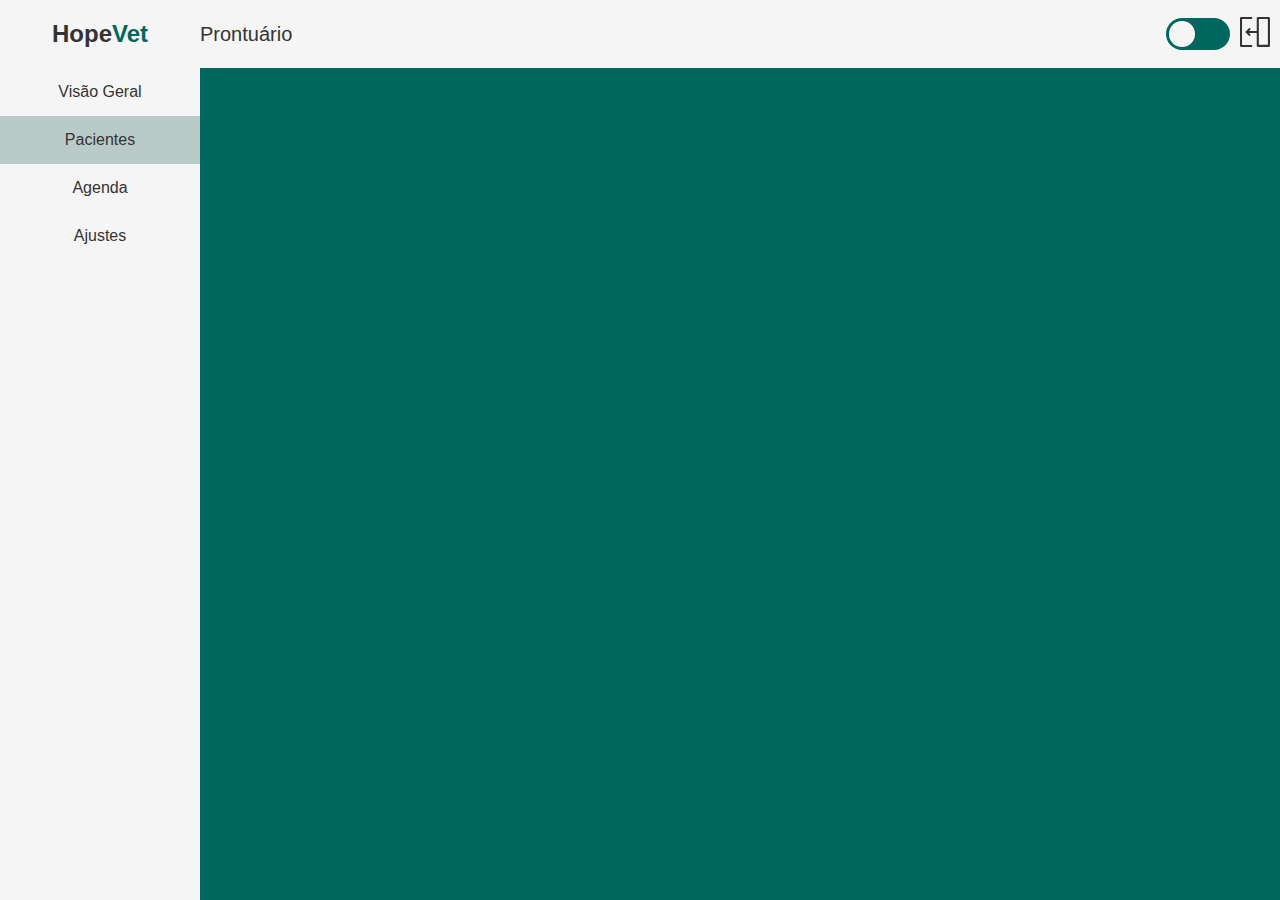
<file: sistemas/in-sistemas/prontuario.html>
<!DOCTYPE html>
<html lang="pt">
<head>
    <meta charset="UTF-8">
    <meta name="viewport" content="width=device-width, initial-scale=1.0">
    <title>HopeVet</title>
    <link rel="stylesheet" href="/stylesistemas/in-stylesistemas/prontuario.css">
    <script src="/scriptsistemas/prontuario.js" defer></script>
    <script src="../../script.js" defer></script>
    <script>
        // Verifica se o tema salvo no localStorage é "dark"
        if (localStorage.getItem('theme') === 'dark') {
            // Adiciona a classe 'dark-mode' no HTML imediatamente
            document.documentElement.classList.add('dark-mode');
            // Marca o toggle como ativado (checkbox)
            window.onload = function() {
                document.getElementById('alternador').checked = true;
            };
        } else {
            document.documentElement.classList.remove('dark-mode');
            window.onload = function() {
                document.getElementById('alternador').checked = false;
            }
        }
    </script>
</head>


<body>
    <div class="container">
        <div class="logo">
            <h3>Hope<strong>Vet</strong></h3>
        </div>
        <div class="funcs">
            <p>Prontuário</p>
            <label class="toggle">
                <input class="toggle-checkbox" type="checkbox" id="alternador" />
                <div class="toggle-switch"></div>
            </label>
            <div class="back-to">
                <a href="../index.html">
                    <svg viewBox="0 0 511 511" class="back-to-svg" xmlns="http://www.w3.org/2000/svg">
                        <path fill-rule="evenodd" clip-rule="evenodd" d="M15.0465 0H207.308V34.5513H34.5513V475.916H207.308V510.468H15.0465L10.031 508.015C6.35298 506.121 4.34678 504.115 0 495.421V15.0465L2.45203 10.031C4.34678 6.35298 6.35298 4.34678 10.031 2.45203L15.0465 0ZM300.373 0H495.421L500.436 2.56348C504.114 4.45823 506.121 6.35298 510.467 15.158V495.532L508.015 500.548C506.121 504.226 504.114 506.121 495.421 510.579H300.373L295.358 508.015C291.68 506.121 289.674 504.226 285.327 495.532V273.178L154.366 273.067L183.345 302.157L159.382 326.12L88.6073 255.345L159.382 184.571L183.345 208.422L154.366 237.512H285.327V15.158L287.779 10.1425C289.674 6.35298 291.68 4.45823 295.358 2.56348L300.373 0ZM320.993 474.802H474.802V35.6659H320.993V474.802Z"/>
                    </svg>
                </a>
            </div>
        </div>
        <div class="sidebar">
            <a href="../visãogeral.html"><p>Visão Geral</p></a>
            <a href="../pacientes.html" class="active"><p>Pacientes</p></a>
            <a href="../agenda.html"><p>Agenda</p></a>
            <a href="../ajustes.html"><p>Ajustes</p></a>
        </div>
        <div class="content">
            <div>
                <a>
                    <div class="clientes" id="lista-cliente"></div>
                </a>
            </div>
        </div>
    </div>
    
</body>
</html>
</file>
<file: stylesistemas/in-stylesistemas/prontuario.css>
:root {
    /* ===== Cores Imutáveis ===== */
    --system-color: #00675e;
    --func-hover: #00675e22;
    --func-active: #00433f3d;

    /* ===== Cores Light ===== */
    --input-color: #e7e7e7;
    --input-border: #ccc;
    --grey-color: #b2b2b2;
    --bg-color: #F5F5F5;
    --bg-color-less: #d9d9d94f; 
    --txt-color: #333333;

    /* ===== Cores Dark ===== */
    --input-color-dark: #c5c5c5;
    --input-border-dark: #545454;
    --grey-color-dark: #8a8a8a;
    --bg-color-dark: #121212;
    --bg-color-less-dark: #22222248;
    --txt-color-dark: #E0E0E0;

    /* ===== Tipografia ===== */
    --system-font: 'Segoe UI', Tahoma, Geneva, Verdana, sans-serif;
}
.dark-mode {
    --grey-color: var(--grey-color-dark);
    --input-color: var(--input-color-dark);
    --input-border: var(--input-border-dark);
    --bg-color: var(--bg-color-dark);
    --bg-color-less: var(--bg-color-less-dark);
    --txt-color: var(--txt-color-dark);
}

* {
    margin: 0;
    padding: 0;
    box-sizing: border-box;
}

.container {
    display: grid;
    grid-template-columns: 200px 1fr;
    grid-template-rows: auto 1fr;
    grid-template-areas:
        "logo funcs"
        "sidebar content";
    min-height: 100vh;
}

.logo, .funcs, .sidebar, .content {
    font-family: var(--system-font);
    color: var(--txt-color);
}

.logo, .funcs, .sidebar {
    background-color: var(--bg-color);
}

.sidebar p {
    font-size: 16px;
    color: var(--txt-color);
}

.content .text {
    font-size: 16px;
    color: var(--txt-color);
}

a {
    text-decoration: none;
}

/* ===== Logo ===== */
.logo {
    grid-area: logo;
    padding: 20px;
    text-align: center;
}

.logo h3 {
    font-size: 24px;
    font-weight: 700;
}

strong {
    color: var(--system-color);
    font-family: var(--system-font);
}

/* ===== Funcionalidades ===== */
.funcs {
    grid-area: funcs;
    display: grid;
    grid-template-columns: auto 1fr auto auto;
    align-items: center;
}

.funcs p {
    font-size: 20px;
    font-weight: 500;
    grid-column: 1;
}

.funcs .toggle {
    grid-column: 4;
    justify-self: end;
}

.funcs span, .back-to {
    grid-column: 5;
}

/* Modo escuro quando o checkbox está marcado */
.toggle-checkbox:checked ~ #navegationRedirect {
    background-color: var(--bg-color-dark); /* Cor de fundo em modo escuro */
    color: var(--bg-color-dark); /* Cor do texto em modo escuro */
}
.toggle-checkbox:checked ~ #navegationRedirect .navegation-redirect-link {
    color: var(--bg-color-dark); /* Cor dos links em modo escuro */
}
/* toggle */
.toggle {
    align-self: center;
    cursor: pointer;
    display: inline-block;
}
.toggle-switch {
    display: inline-block;
    background: var(--system-color);
    border-radius: 1rem; /* bordas mais arredondadas */
    width: 4rem; /* largura reduzida */
    height: 2rem; /* altura reduzida */
    position: relative;
    vertical-align: middle;
    transition: background 0.25s;
}
.toggle-switch:before {
    content: "";
    display: block;
    background: var(--bg-color);
    border-radius: 50%;
    width: 1.6rem; /* largura reduzida do círculo */
    height: 1.6rem; /* altura reduzida do círculo */
    position: absolute;
    top: 0.2rem;
    left: 0.2rem;
    transition: left 0.25s;
}
.toggle:hover .toggle-switch:before {
    background: var(--bg-color);
}
.toggle-checkbox:checked + .toggle-switch:before {
    left: 2.2rem; /* ajustado conforme a nova largura */
}
.toggle-checkbox {
    position: absolute;
    visibility: hidden;
}
.back-to {
    margin-right: 10px;
}

/* ===== Sidebar ===== */
.sidebar {
    grid-area: sidebar;
    text-align: center;
    display: grid;
    grid-template-columns: 1fr;
    grid-auto-rows: max(3em);
    height: 100%;
}

.sidebar a {
    display: grid;
    place-items: center;
    font-size: 16px;
    text-decoration: none;
    color: black;
    padding: 10px;
    transition-duration: 150ms;
    transition-timing-function: ease-in-out;
}

.sidebar a:hover {
    background-color: var(--func-hover);
}

.sidebar a.active {
    background-color: var(--func-active);
}

/* ===== Conteúdo ===== */
.content {
    background-color: var(--system-color);
}

.clientes {
    flex-wrap: wrap;
    gap: 10px;
    padding: 10px;
    display: flex;
    flex-direction: row;
    height: fit-content;
}

.clientes > div {
    background-color: var(--bg-color);
    padding: 40px;
    margin: 20px 10px;
    box-sizing: border-box;
    text-align: center;
    display: flex;
    flex-direction: column;
    justify-content: center;
    width: 100%;
    border-radius: 10px;
    height: auto;
} 

.all-card {
    justify-content: flex-start;
    display: flex;
    margin-bottom: 20px;

}

.buttons {
    margin-top: 20px;
    display: flex;
    flex-direction: row;
    justify-content: space-between;
}




.cliente-card span,
.cliente-card p {
    color: var(--txt-color);
    margin: 5px 0;
}

/* Modal */
.modal {
    display: flex;
    flex-direction: column;
    position: fixed;
    z-index: 1;
    left: 0;
    top: 0;
    width: 100%;
    height: 100%;
    overflow: auto;
    background-color: rgba(0, 0, 0, 0.4);
}

.dark-mode .modal {
    background-color: rgba(255, 255, 255, 0.4);
}

.modal-content {
    background-color: var(--bg-color);
    margin: 10% auto;
    padding: 20px;
    border-radius: 10px;
    box-sizing: border-box;
}

.title-modal-main {
    text-align: center;
    font-size: 24px;
    font-family: var(--system-font);
    color: var(--txt-color);
    margin-bottom: 20px;
}

.title-modal {
    font-size: 18px;
    text-decoration: none;
    font-family: var(--system-font);
    color: var(--txt-color);
    text-align: start;
    margin-bottom: 20px;
}

.naoModificavel{
    background-color: var(--bg-color-less);
    padding: 2rem 3rem;
    margin: 0 2rem 3rem 2rem;
}


.row p {
    border: var(--input-border) solid 1px;
    padding: 3px 7px;
    border-radius: 5px;
    align-items: center;
    display: inline-flex;
    text-align: start;
    width: fit-content;
}

.row p > strong {
    white-space: nowrap;
}

.row p > input {
    font-weight: 300;
    color: var(--txt-color);
    font-size: 16px;
    padding: 0;
    align-self: center;
    margin: 0;
    width: fit-content;
}


.row {
    display: flex;
    flex-direction: row;
    flex-wrap: wrap;
    gap: 1rem;
    margin-bottom: 2.5rem;
    align-items: center; /* Alinha os campos verticalmente */
}

strong.label-modal {
    color: var(--txt-color);
    margin-right: 5px;
    font-weight: 500;
}

/* Estilizando o botão de fechar */
.close {
    color: #aaa;
    float: right;
    font-size: 28px;
    font-weight: bold;
}

.close:hover,
.close:focus {
    color: black;
    text-decoration: none;
    cursor: pointer;
}

/* Estilizando os campos de formulário */
input[type="text"], input[type="number"], input[type="date"], select, textarea {
    width: 100%; /* Faz o campo preencher toda a largura */
    padding: 10px;
    margin: 10px 0 20px 0; /* Distância entre os campos */
    border: 1px solid #ccc;
    border-radius: 5px;
    font-size: 16px;
    box-sizing: border-box; /* Para garantir que o padding não afete a largura */
}

/* Estilizando o <textarea> */
textarea {
    resize: vertical; /* Permite redimensionar para cima/baixo */
    min-height: fit-content; /* Definindo uma altura mínima para o textarea */
}

/* Estilizando os <select> */
select {
    padding: 10px;
    border-radius: 5px;
    font-size: 16px;
    border: 1px solid #ccc;
}

/* Estilizando os títulos dentro do modal */
h2, p {
    color: var(--text-color);
}

/* Modificando a cor do botão de salvar */
button {
    background-color: #c34e4e;
    color: white;
    padding: 10px 20px;
    border: none;
    border-radius: 5px;
    cursor: pointer;
}

button:hover {
    background-color: #bd5d5d;
}

h3.animal-nome {
    color: var(--txt-color);
}


img {
    height: 100px;
    width: fit-content;
}

.icon {
    fill: var(--txt-color); /* Aplica a cor inicial */
    width: auto;
    height: 3rem;
}

.dark-mode .icon {
    fill: var(--txt-color); /* Muda a cor no modo escuro */
}

.back-to-svg {
    fill: var(--txt-color);
    margin-left: 10px;
    width: 30px;
    height: 30px;
}

.dark-mode .back-to-svg {
    fill: var(--txt-color); /* Muda a cor no modo escuro */
}


/* Estilização da barra lateral */
/* Seleciona a barra de rolagem */
::-webkit-scrollbar {
    width: 16px; /* Largura da barra de rolagem */
  }
  
  /* Estiliza a trilha da barra de rolagem */
  ::-webkit-scrollbar-track {
    background: var(--bg-color); /* Cor de fundo da trilha */
  }
  
  /* Estiliza o polegar da barra de rolagem */
  ::-webkit-scrollbar-thumb {
    background-color: var(--system-color); /* Cor do polegar */
    border-radius: 6px;
    border-width: 3px 2px 3px 4px; /* Ordem: cima, direita, baixo, esquerda */
    border-style: solid;
    border-color: var(--bg-color);
}
  
  /* Estiliza o polegar ao passar o mouse */
  ::-webkit-scrollbar-thumb:hover {
    background-color: #2a605c;
  }

  /* RESET DE ESTILOS DOS INPUTS */

  
  /* Remove estilizações específicas de inputs, selects e buttons */
  input,
  select {
    background: none;
    border: none;
    box-shadow: none;
    outline: none;
    -webkit-appearance: none;
    -moz-appearance: none;
    appearance: none;
  }
  
  /* Remove estilos de inputs específicos */
  input[type="text"],
  input[type="password"],
  input[type="email"],
  input[type="number"],
  input[type="search"],
  input[type="tel"],
  input[type="url"] {
    background: none;
    border: none;
    box-shadow: none;
    outline: none;
  }
  

  
  /* Remove estilos de checkboxes e radios */
  input[type="checkbox"],
  input[type="radio"] {
    width: auto;
    margin: 0;
    padding: 0;
    -webkit-appearance: none;
    -moz-appearance: none;
    appearance: none;
  }
  
  /* Remove estilos de selects */
  select {
    background: none;
    border: none;
    box-shadow: none;
    outline: none;
  }
  
  /* Remove estilos de textareas */
  textarea {
    background: none;
    border: none;
    box-shadow: none;
    outline: none;
    resize: none;
  }
</file>
